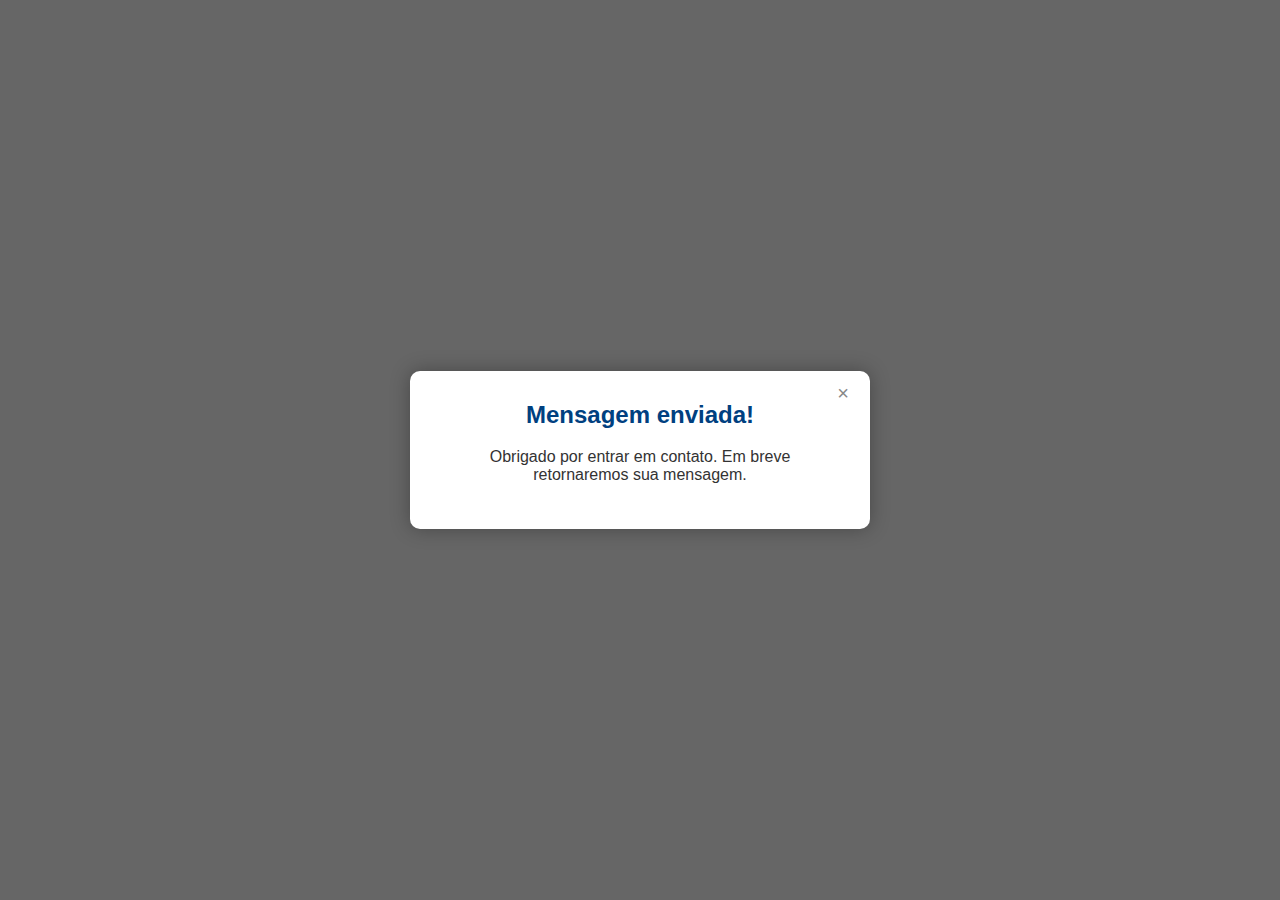
<file: obrigado.html>
<!DOCTYPE html>
<html lang="pt-BR">
<head>
  <meta charset="UTF-8" />
  <meta name="viewport" content="width=device-width, initial-scale=1.0" />
  <title>Mensagem enviada</title>
  <style>
    body {
      margin: 0;
      padding: 0;
      background-color: rgba(0, 0, 0, 0.6);
      font-family: 'Segoe UI', Tahoma, Geneva, Verdana, sans-serif;
      display: flex;
      align-items: center;
      justify-content: center;
      height: 100vh;
    }

    .modal {
      background-color: white;
      padding: 30px;
      border-radius: 10px;
      max-width: 400px;
      width: 90%;
      box-shadow: 0 0 20px rgba(0, 0, 0, 0.3);
      position: relative;
      text-align: center;
      animation: fadeIn 0.3s ease-in-out;
    }

    .modal h2 {
      margin-top: 0;
      color: #004080;
    }

    .modal p {
      margin: 15px 0;
      font-size: 1rem;
      color: #333;
    }

    .close-btn {
      position: absolute;
      top: 10px;
      right: 15px;
      font-size: 20px;
      background: none;
      border: none;
      cursor: pointer;
      color: #888;
    }

    .close-btn:hover {
      color: #004080;
    }

    @keyframes fadeIn {
      from { opacity: 0; transform: scale(0.9); }
      to { opacity: 1; transform: scale(1); }
    }
  </style>
</head>
<body>
  <div class="modal">
    <button class="close-btn" onclick="fecharModal()">×</button>
    <h2>Mensagem enviada!</h2>
    <p>Obrigado por entrar em contato. Em breve retornaremos sua mensagem.</p>
  </div>

  <script>
    function fecharModal() {
      window.location.href = "index.html";
    }
  </script>
</body>
</html>
</file>
